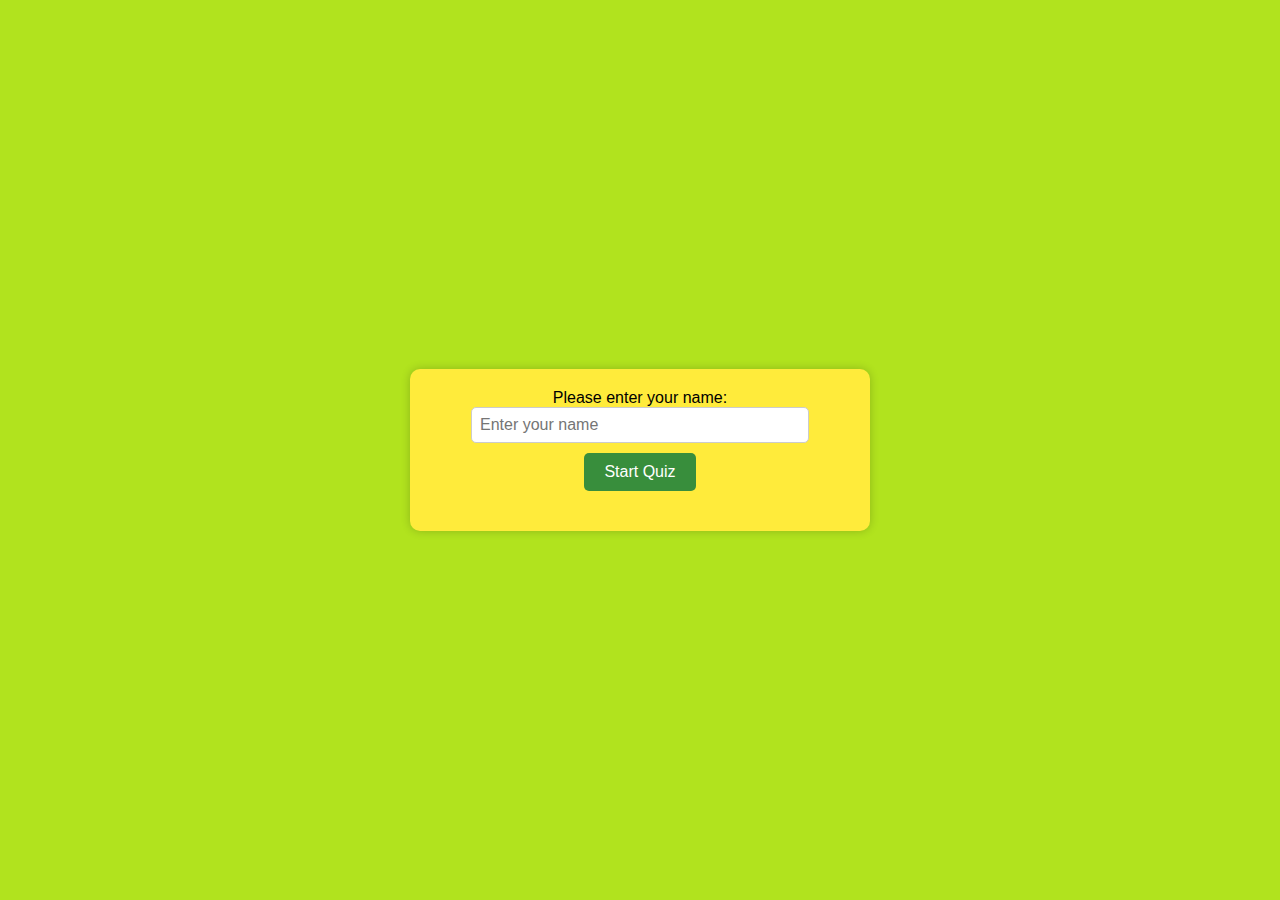
<file: index.html>
<!DOCTYPE html>
<html lang="en">
<head>
  <meta charset="UTF-8" />
  <title>Simple Quiz App v2</title>
  <link rel="stylesheet" type="text/css" href="assets/styles.css" />  
</head>
<body>
  <div class="quiz-container">
    <div id="name-container">
      <label for="username">Please enter your name:</label><br />
      <input type="text" id="username" placeholder="Enter your name" />
      <br />
      <button id="start-btn" type="button">Start Quiz</button>
    </div>

    <div id="countdown" style="display:none;"></div>

    <div id="quiz" style="display: none;">
      <div id="question" class="question">Question text</div>
      <div id="options"></div>
      <button id="submit" type="button">Next</button>
      <div id="result"></div>
      <button id="try-again" style="display: none;" type="button">Try Again</button>
    </div>
  </div>

  <script>
    const quizData = [
      {
        question: "One kilobyte is equal to how many bytes?",
        options: ["10", "100", "1000", "10000"],
        answer: "1000",
      },
      {
        question: "Which language runs in a web browser?",
        options: ["Python", "Java", "CSS", "JavaScript"],
        answer: "JavaScript",
      },
      {
        question: "Who is the founder of Microsoft?",
        options: ["Steve Jobs", "Bill Gates", "Elon Musk", "Mark Zuckerberg"],
        answer: "Bill Gates",
      },
      {
        question: "What does HTML stand for?",
        options: [
          "Hyper Text Preprocessor",
          "Hyper Text Markup Language",
          "Hyper Tool Multi Language",
          "Hyper Transfer Markup Language",
        ],
        answer: "Hyper Text Markup Language",
      },
      {
        question: "What year was JavaScript created?",
        options: ["1995", "2000", "1990", "1985"],
        answer: "1995",
      },
      {
        question: "Which of the following is a CSS framework?",
        options: ["Bootstrap", "Python", "Node.js", "HTML"],
        answer: "Bootstrap",
      },
      {
        question: "What does CSS stand for?",
        options: [
          "Colorful Style Sheets",
          "Creative Style Sheets",
          "Cascading Style Sheets",
          "Computer Style Sheets",
        ],
        answer: "Cascading Style Sheets",
      },
      {
        question: "What is the name of the first popular graphical web browser?",
        options: ["Chrome", "Safari", "Opera", "Mosaic"],
        answer: "Mosaic",
      },
      {
        question: "Who is credited with inventing the first mechanical computer?",
        options: [
          "Charles Babbage",
          "Alan Turing",
          "Sir Tim Berners-Lee",
          "John von Neumann",
        ],
        answer: "Charles Babbage",
      },
    ];

    const nameContainer = document.getElementById("name-container");
    const startBtn = document.getElementById("start-btn");
    const nameInput = document.getElementById("username");
    const quiz = document.getElementById("quiz");
    const questionEl = document.getElementById("question");
    const optionsEl = document.getElementById("options");
    const submitBtn = document.getElementById("submit");
    const resultEl = document.getElementById("result");
    const tryAgainBtn = document.getElementById("try-again");
    const countdownEl = document.getElementById("countdown");

    let currentQuestion = 0;
    let score = 0;
    let userName = "";
    let selected = null;
    let intervalId;

    // Start quiz when user clicks "Start Quiz"
    startBtn.addEventListener("click", () => {
      const name = nameInput.value.trim();
      const validNameRegex = /^[a-zA-Z\s]+$/; // only letters and spaces

      if (!name) {
        alert("Please enter your name to start!");
        return;
      }
      if (!validNameRegex.test(name)) {
        alert(
          "Name can only contain letters and spaces. No numbers or special characters allowed."
        );
        return;
      }
      userName = name;
      nameContainer.style.display = "none";

      // Show countdown with a hello message
      let countdown = 3;
      countdownEl.style.display = "block";
      countdownEl.textContent = `Hello, ${userName}! Quiz starting in ${countdown}...`;

      clearInterval(intervalId);
      intervalId = setInterval(() => {
        countdown--;
        if (countdown > 0) {
          countdownEl.textContent = `Hello, ${userName}! Quiz starting in ${countdown}...`;
        } else {
          clearInterval(intervalId);
          countdownEl.style.display = "none";
          startQuiz();
        }
      }, 1000);
    });

    // Start the quiz after countdown
    function startQuiz() {
      quiz.style.display = "block";
      loadQuestion();
    }

    // Load the question and options
    function loadQuestion() {
      const q = quizData[currentQuestion];
      questionEl.textContent = q.question;
      optionsEl.innerHTML = "";

      q.options.forEach((option) => {
        const btn = document.createElement("div");
        btn.classList.add("option");
        btn.textContent = option;
        btn.onclick = () => selectAnswer(btn, option);
        optionsEl.appendChild(btn);
      });
    }

    // Select an answer
    function selectAnswer(btn, answer) {
      const options = document.querySelectorAll(".option");
      options.forEach((opt) => (opt.style.background = "#eee"));
      btn.style.background = "#c3e6cb";
      selected = answer;
    }

    // Submit the answer and move to the next question
    submitBtn.addEventListener("click", () => {
      if (selected === null) {
        alert("Please select an answer!");
        return;
      }

      if (selected === quizData[currentQuestion].answer) {
        score++;
      }

      selected = null;
      currentQuestion++;

      if (currentQuestion < quizData.length) {
        loadQuestion();
      } else {
        questionEl.style.display = "none";
        optionsEl.style.display = "none";
        submitBtn.style.display = "none";
        resultEl.textContent = `You got ${score} out of ${quizData.length} correct, ${userName}!`;
        tryAgainBtn.style.display = "inline-block";
      }
    });

    // Try again button logic (user has to re-enter name)
    tryAgainBtn.addEventListener("click", () => {
      currentQuestion = 0;
      score = 0;
      selected = null;
      resultEl.textContent = "";
      tryAgainBtn.style.display = "none";
      questionEl.style.display = "block";
      optionsEl.style.display = "block";
      submitBtn.style.display = "inline-block";

      // Show name container again and reset quiz container
      nameContainer.style.display = "block";
      quiz.style.display = "none";
      nameInput.value = "";  // Clear the previous name
    });
  </script>
</body>
</html>
</file>
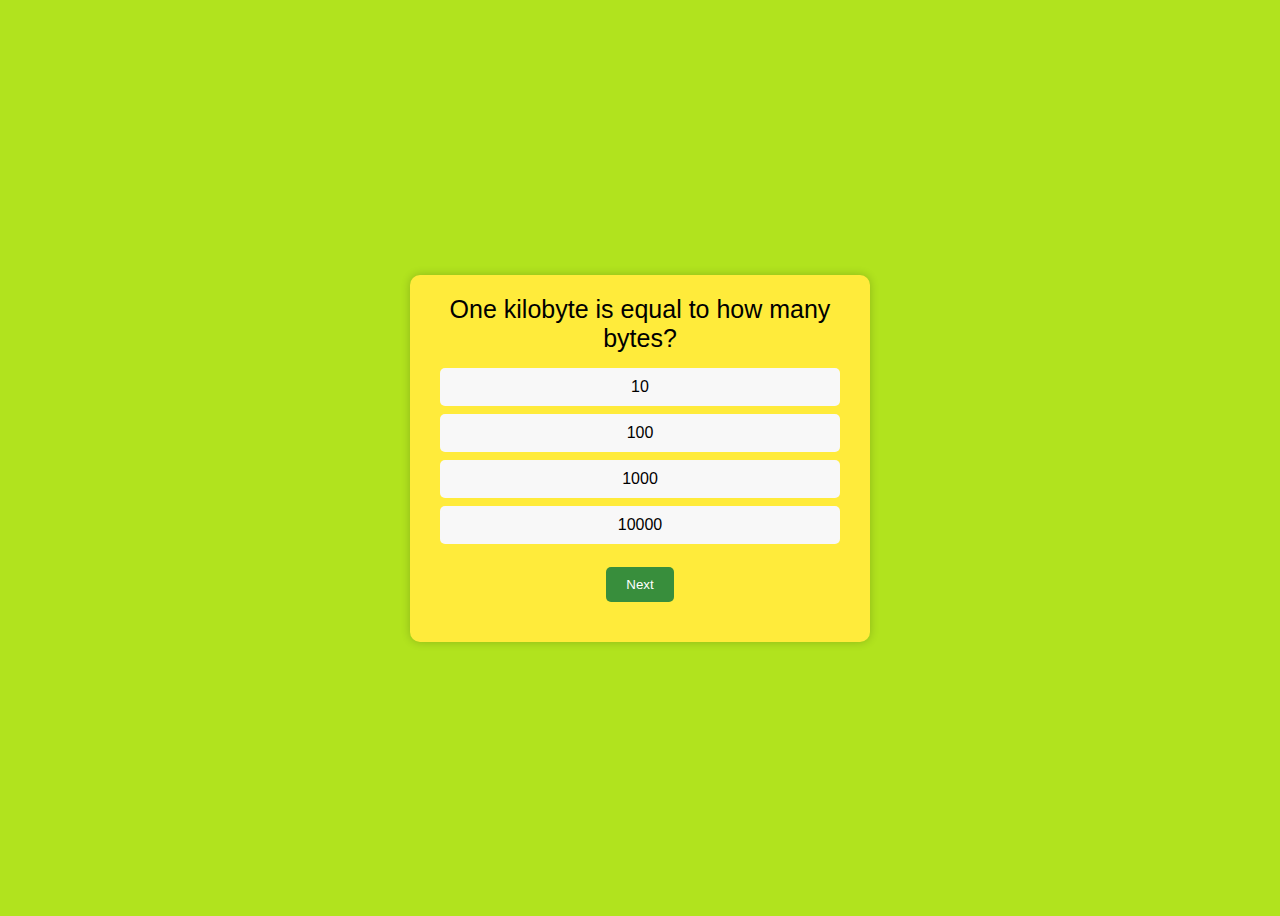
<file: v1/index_v1.html>
<!DOCTYPE html>
<html lang="en">
<head>
    <meta charset="UTF-8">
    <title>Simple Quiz App v1</title>
    <style>
        body {
            font-family: Helvetica, sans-serif;
            background: #b1e31e; 
            display: flex;
            justify-content: center;
            align-items: center;
            height: 100vh;
        }

        .quiz-container {
            background: #ffeb3b; 
            padding: 20px 30px;
            border-radius: 10px;
            box-shadow: 0 0 10px rgba(0,0,0,0.2);
            width: 400px;
            text-align: center;
        }

        .question {
            font-size: 25px;
            margin-bottom: 15px;
            color: #000000; 
        }

        .option {
            display: block;
            background: #f8f8f8; 
            margin: 8px 0;
            padding: 10px;
            border-radius: 5px;
            cursor: pointer;
        }

        .option:hover {
            background: #ff9800; 
        }

        #submit {
            margin-top: 15px;
            padding: 10px 20px;
            border: none;
            background: #388e3c; 
            color: white;
            border-radius: 5px;
            cursor: pointer;
        }

        #submit:hover {
            background: #2c6e22; 
        }

        #result {
            margin-top: 20px;
            font-weight: bold;
            color: #e74c3c; 
        }

        #try-again {
            margin-top: 20px;
            padding: 10px 20px;
            border: none;
            background: #f44336; 
            color: white;
            border-radius: 5px;
            cursor: pointer;
        }

        #try-again:hover {
            background: #d32f2f; 
        }
    </style>
</head>
<body>

<div class="quiz-container">
    <div id="question" class="question">Question text</div>
    <div id="options"></div>
    <button id="submit">Next</button>
    <div id="result"></div>
    <button id="try-again" style="display: none;">Try Again</button>
</div>

<script>
    const quizData = [
        {
            question: "One kilobyte is equal to how many bytes?",
            options: ["10", "100", "1000", "10000"],
            answer: "1000"
        },
        {
            question: "Which language runs in a web browser?",
            options: ["Python", "Java", "CSS", "JavaScript"],
            answer: "JavaScript"
        },
        {
            question: "Who is the founder of Microsoft?",
            options: ["Steve Jobs", "Bill Gates", "Elon Musk", "Mark Zuckerberg"],
            answer: "Bill Gates"
        },
        {
            question: "What does HTML stand for?",
            options: ["Hyper Text Preprocessor", "Hyper Text Markup Language", "Hyper Tool Multi Language", "Hyper Transfer Markup Language"],
            answer: "Hyper Text Markup Language"
        },
        {
            question: "What year was JavaScript created?",
            options: ["1995", "2000", "1990", "1985"],
            answer: "1995"
        },
        {
            question: "Which of the following is a CSS framework?",
            options: ["Bootstrap", "Python", "Node.js", "HTML"],
            answer: "Bootstrap"
        },
        {
            question: "What does CSS stand for?",
            options: ["Colorful Style Sheets", "Creative Style Sheets", "Cascading Style Sheets", "Computer Style Sheets"],
            answer: "Cascading Style Sheets"
        },
        {
            question: "What is the name of the first popular graphical web browser?",
            options: ["Chrome", "Safari", "Opera", "Mosaic"],
            answer: "Mosaic"
        },
        {
            question: "Who is credited with inventing the first mechanical computer?",
            options: ["Charles Babbage", "Alan Turing", "Sir Tim Berners-Lee", "John von Neumann"],
            answer: "Charles Babbage"  <!-- Fixed typo from "answser" to "answer" -->
        }
    ];

    let currentQuestion = 0;
    let score = 0;
    const questionEl = document.getElementById('question');
    const optionsEl = document.getElementById('options');
    const submitBtn = document.getElementById('submit');
    const resultEl = document.getElementById('result');
    const tryAgainBtn = document.getElementById('try-again');

    function loadQuestion() {
        const q = quizData[currentQuestion];
        questionEl.textContent = q.question;
        optionsEl.innerHTML = "";

        q.options.forEach(option => {
            const btn = document.createElement('div');
            btn.classList.add('option');
            btn.textContent = option;
            btn.onclick = () => selectAnswer(btn, option);
            optionsEl.appendChild(btn);
        });
    }

    let selected = null;

    function selectAnswer(btn, answer) {
        const options = document.querySelectorAll('.option');
        options.forEach(opt => opt.style.background = '#eee');  // Reset all options
        btn.style.background = '#c3e6cb';  // Highlight the selected option
        selected = answer;
    }

    submitBtn.addEventListener('click', () => {
        if (selected === null) {
            alert("Please select an answer!");
            return;
        }

        // Highlight the correct answer
        const correctAnswer = quizData[currentQuestion].answer;
        const options = document.querySelectorAll('.option');

        if (selected === correctAnswer) {
            score++;
            options.forEach(option => {
                if (option.textContent === correctAnswer) {
                    option.style.background = '#4CAF50';  // Correct answer - green
                }
            });
        } else {
            options.forEach(option => {
                if (option.textContent === correctAnswer) {
                    option.style.background = '#4CAF50';  // Correct answer - green
                } else if (option.textContent === selected) {
                    option.style.background = '#F44336';  // Incorrect answer - red
                }
            });
        }

        selected = null;
        currentQuestion++;

        // After the last question, show the result
        if (currentQuestion < quizData.length) {
            setTimeout(loadQuestion, 1000);
        } else {
            setTimeout(() => {
                questionEl.style.display = 'none';
                optionsEl.style.display = 'none';
                submitBtn.style.display = 'none';
                resultEl.textContent = `You got ${score} out of ${quizData.length} correct!`;
                tryAgainBtn.style.display = 'inline-block';
            }, 1000);
        }
    });

    tryAgainBtn.addEventListener('click', () => {
        currentQuestion = 0;
        score = 0;
        resultEl.textContent = '';
        tryAgainBtn.style.display = 'none';
        questionEl.style.display = 'block';
        optionsEl.style.display = 'block';
        submitBtn.style.display = 'block';
        loadQuestion();
    });

    loadQuestion();
</script>

</body>
</html>
</file>
<file: assets/styles.css>
body {
      font-family: Helvetica, sans-serif;
      background: #b1e31e;
      display: flex;
      justify-content: center;
      align-items: center;
      height: 100vh;
      margin: 0;
    }

    .quiz-container {
      background: #ffeb3b;
      padding: 20px 30px;
      border-radius: 10px;
      box-shadow: 0 0 10px rgba(0, 0, 0, 0.2);
      width: 400px;
      text-align: center;
    }

    #name-container {
      margin-bottom: 20px;
    }

    input[type="text"] {
      padding: 8px;
      width: 80%;
      border-radius: 5px;
      border: 1px solid #ccc;
      font-size: 16px;
      margin-bottom: 10px;
    }

    button {
      padding: 10px 20px;
      border: none;
      background: #388e3c;
      color: white;
      border-radius: 5px;
      cursor: pointer;
      font-size: 16px;
    }

    button:hover {
      background: #2c6e22;
    }

    .question {
      font-size: 25px;
      margin-bottom: 15px;
      color: #000000;
    }

    .option {
      display: block;
      background: #f8f8f8;
      margin: 8px 0;
      padding: 10px;
      border-radius: 5px;
      cursor: pointer;
    }

    .option:hover {
      background: #ff9800;
    }

    #submit {
      margin-top: 15px;
      padding: 10px 20px;
      border: none;
      background: #388e3c;
      color: white;
      border-radius: 5px;
      cursor: pointer;
      font-size: 16px;
    }

    #submit:hover {
      background: #2c6e22;
    }

    #result {
      margin-top: 20px;
      font-weight: bold;
      color: #e74c3c;
    }

    #try-again {
      margin-top: 20px;
      padding: 10px 20px;
      border: none;
      background: #f44336;
      color: white;
      border-radius: 5px;
      cursor: pointer;
      font-size: 16px;
    }

    #try-again:hover {
      background: #d32f2f;
    }

    #countdown {
      font-size: 22px;
      font-weight: bold;
      margin-bottom: 15px;
      color: #000;
    }
</file>
